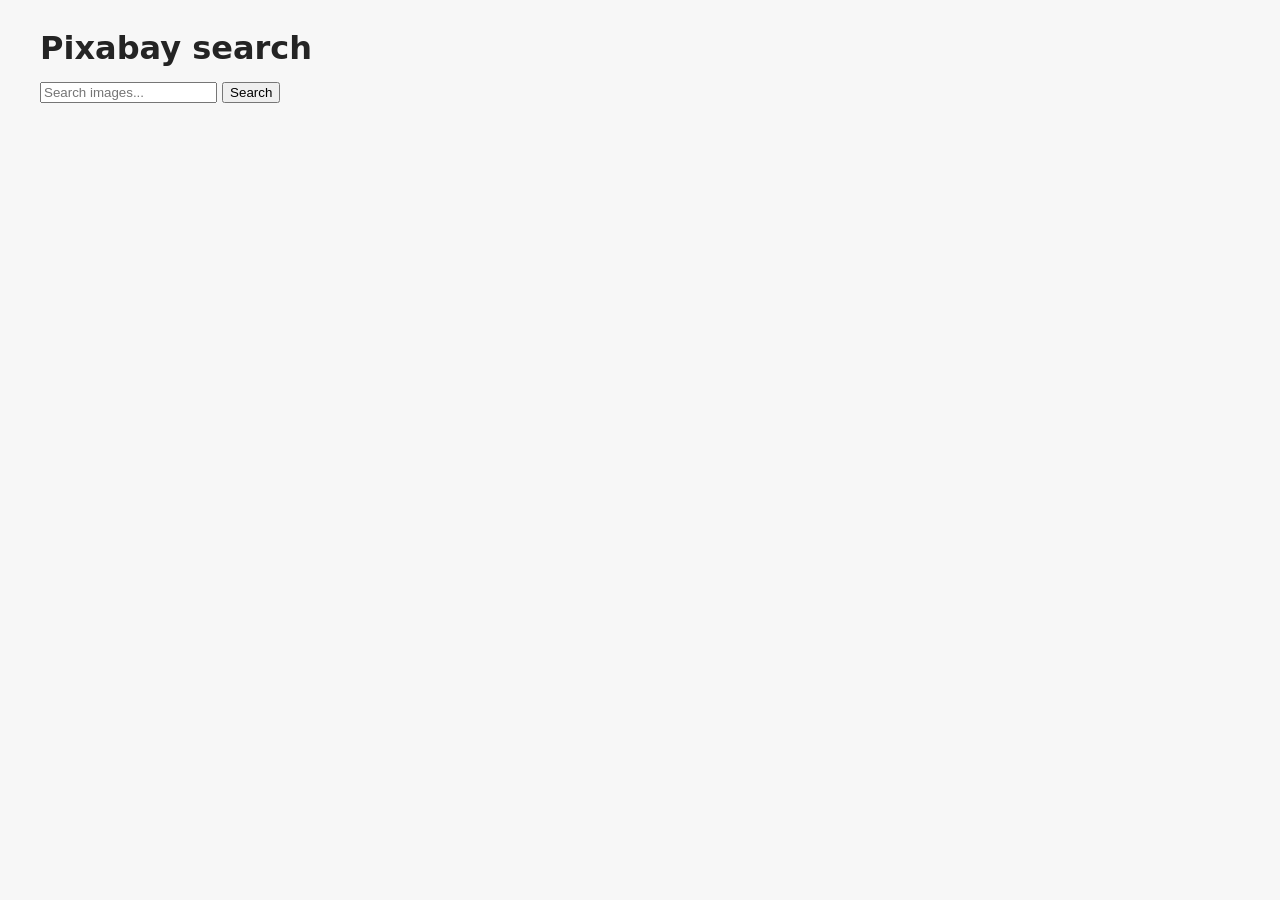
<file: src/index.html>
<!doctype html>
<html lang="uk">
  <head>
    <meta charset="UTF-8" />
    <meta name="viewport" content="width=device-width, initial-scale=1.0" />
    <title>Pixabay Search</title>

    <!-- твои общие стили -->
    <link rel="stylesheet" href="./css/styles.css" />
    <link rel="stylesheet" href="./css/search.css" />
  </head>
  <body>
    <main>
      <div class="container">
        <h1 class="main-title">
          <span class="main-title-gradient">Pixabay</span> search
        </h1>

        <!-- ВАЖНО: форма должна иметь класс form -->
        <form id="search-form" class="form" autocomplete="off">
          <input
            type="text"
            name="query"
            placeholder="Search images..."
            required
          />
          <button type="submit">Search</button>
        </form>

        <ul id="gallery" class="gallery"></ul>

       <button id="load-more" class="load-more hidden">Load more</button>
       <span id="loader" class="loader hidden" aria-live="polite"></span>
      </div>
    </main>

    <!-- Vite-модуль из этой же папки js -->
  <script type="module" src="./main.js"></script>

  </body>
</html>
</file>
<file: src/css/styles.css>
/**
  |============================
  | include css partials with
  | default @import url()
  |============================
*/
/* Common styles */
@import url('./reset.css');
@import url('./base.css');
</file>
<file: src/css/search.css>
/* ===== page & container ===== */
body {
  background: #f7f7f7;
}

.container {
  max-width: 1200px;
  padding: 24px 16px 48px;
  margin: 0 auto;
}

.main-title {
  margin: 0 0 8px;
}

/* ===== search form (по центру) ===== */
.search-form {
  display: flex;
  justify-content: center;
  gap: 8px;
  margin: 12px 0 24px;
}
.search-form input {
  width: min(360px, 80vw);
  padding: 8px 12px;
  border: 1px solid #cfcfcf;
  border-radius: 4px;
  background: #fff;
}
.search-form input:focus {
  outline: none;
  border-color: #4e75ff;
}
.search-form button {
  padding: 8px 14px;
  border: 0;
  border-radius: 6px;
  color: #fff;
  background: #4e75ff;
  font-weight: 600;
  cursor: pointer;
}
.search-form button:hover {
  background: #6c8cff;
}

/* ===== gallery grid ===== */
.gallery {
  list-style: none;
  padding: 0;
  margin: 0 auto 24px;
  display: grid;
  gap: 18px;
  /* карточки как в макете: 4–5 в ряд, адаптивно */
  grid-template-columns: repeat(auto-fill, minmax(260px, 1fr));
}

.photo-card {
  background: #fff;
  border: 1px solid #e7e7e7;
  border-radius: 6px;
  overflow: hidden;
  box-shadow: 0 1px 3px rgba(0,0,0,.12);
}

.gallery__link {
  display: block;
}
.gallery__link img {
  display: block;
  width: 100%;
  height: 200px; /* визуально как на скрине */
  object-fit: cover;
  transition: transform 200ms ease;
}
.photo-card:hover .gallery__link img {
  transform: scale(1.02);
}

/* ===== info bar под фото ===== */
.info {
  display: grid;
  grid-template-columns: repeat(4, 1fr);
  gap: 6px;
  padding: 8px 10px;
  border-top: 1px solid #eee;
  font-size: 12px;
  line-height: 1.1;
  color: #333;
}
.info p {
  margin: 0;
  text-align: left;
}
.info b {
  display: block;          /* заголовок сверху, число ниже */
  font-weight: 700;
  font-size: 11px;
  color: #666;
}

/* ===== Load more ===== */
.load-more {
  display: block;
  margin: 12px auto 0;
  padding: 10px 18px;
  border: 0;
  border-radius: 8px;
  color: #fff;
  background: #4e75ff;
  font-weight: 700;
  cursor: pointer;
}
.load-more:hover {
  background: #6c8cff;
}


/* ===== loader backdrop (если используешь оверлей) ===== */
.loader-backdrop {
  position: fixed;
  inset: 0;
  background: rgba(255,255,255,.6);
  display: grid;
  place-items: center;
  z-index: 999;
}
.loader.hidden { display: none; }

/* немного плотнее на больших экранах */
@media (min-width: 1400px) {
  .gallery__link img { height: 220px; }
}

/* ====== Helpers ====== */
[hidden] {
  display: none !important;
}
.hidden {
  display: none !important;
}
</file>
